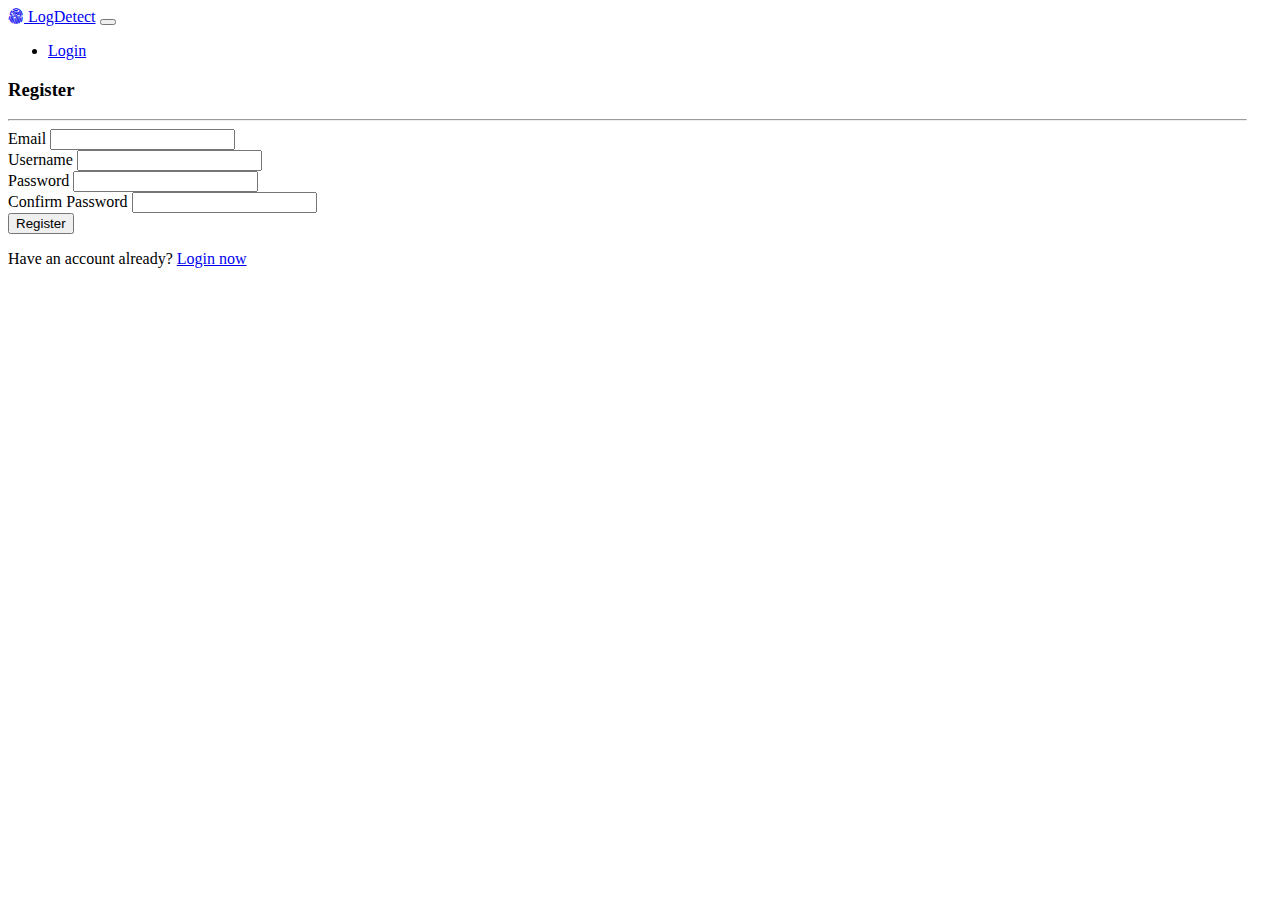
<file: html/core/entry/register/index.html>
<!-- TEMPLATE -->
<!DOCTYPE html>
<html lang="en" data-bs-theme="dark">
<head>
    <meta charset="UTF-8">
    <meta http-equiv="X-UA-Compatible" content="IE=edge">
    <meta name="viewport" content="width=device-width, initial-scale=1.0">

    <!-- Bootstrap Links -->
    <link href="https://cdn.jsdelivr.net/npm/bootstrap@5.3.0-alpha3/dist/css/bootstrap.min.css" rel="stylesheet" integrity="sha384-KK94CHFLLe+nY2dmCWGMq91rCGa5gtU4mk92HdvYe+M/SXH301p5ILy+dN9+nJOZ" crossorigin="anonymous">
    <script src="https://cdn.jsdelivr.net/npm/bootstrap@5.3.0-alpha3/dist/js/bootstrap.bundle.min.js" integrity="sha384-ENjdO4Dr2bkBIFxQpeoTz1HIcje39Wm4jDKdf19U8gI4ddQ3GYNS7NTKfAdVQSZe" crossorigin="anonymous"></script>

    <!-- Boostrap Icons -->
    <link rel="stylesheet" href="https://cdn.jsdelivr.net/npm/bootstrap-icons@1.10.5/font/bootstrap-icons.css">

    <!-- Custom CSS -->
    <link rel="stylesheet" href="../../../assets/css/main.css">

    <!-- Page Title -->
    <title>LogDetect</title>
</head>
<body>

  <!-- <script>window.location.href = '/'; </script> -->
    <!-- START REDIRECTION -->
    <!-- <script>window.location.href = '/core/entry/login/'; </script> -->
    <!-- END REDIRECTION -->

    <!-- Start Navigation -->
    <nav class="navbar navbar-expand-lg bg-body-tertiary">
        <div class="container-fluid">
            <!-- Start Logo Link -->
                <a class="navbar-brand fs-3 ps-3" href="#"><i class="bi bi-fingerprint"></i> LogDetect</a>
            <!-- End Logo Link -->


          <button class="navbar-toggler" type="button" data-bs-toggle="collapse" data-bs-target="#navbarSupportedContent" aria-controls="navbarSupportedContent" aria-expanded="false" aria-label="Toggle navigation">
            <span class="navbar-toggler-icon"></span>
          </button>

          <div class="collapse navbar-collapse" id="navbarSupportedContent">

            <!-- Start Links -->
            <ul class="navbar-nav ms-auto mb-2 me-3 mb-lg-0">
                <li class="nav-item">
                  <a class="nav-link active" aria-current="page" href="/core/entry/login/">Login</a>
                </li>

              </ul>
            <!-- End Links -->

            <!-- <form class="d-flex" role="search">
              <input class="form-control me-2" type="search" placeholder="Search" aria-label="Search">
              <button class="btn btn-outline-success" type="submit">Search</button>
            </form> -->
          </div>
        </div>
    </nav>
    <!-- End Navigation -->

    <div class="container-fluid content mt-5">
        <div class="row justify-content-center">
            <div class="col-md-4">
               <div class="card">
                  <div class="card-body">
                     <h3 class="card-title text-center">Register</h3>
                     <hr>
                     <form action="" method="post">
                       <div class="mb-3">
                           <label for="email" class="form-label">Email</label>
                           <input type="email" class="form-control" id="email" name="email" required>
                        </div>
                        <div class="mb-3">
                           <label for="uname" class="form-label">Username</label>
                           <input type="text" class="form-control" id="uname" name="uname" required>
                        </div>
                        <div class="mb-3">
                           <label for="password" class="form-label">Password</label>
                           <input type="password" class="form-control" id="password" name="password" required>
                        </div>
                       <div class="mb-3">
                           <label for="cpassword" class="form-label">Confirm Password</label>
                           <input type="cpassword" class="form-control" id="cpassword" name="cpassword" required>
                        </div>
                        <button name="register-btn" type="submit" class="btn btn-primary">Register</button>
                     </form>
                     <p class="mt-3">Have an account already? <a href="/core/entry/login/">Login now</a></p>
                  </div>
               </div>
            </div>
        </div>
    </div>
     
    <script src="../../../assets/scripts/script.js"></script>
</body>
</html>
</file>
<file: html/assets/css/main.css>
@media only screen and (max-width: 900px) {
  .stats-row {
    flex-direction: column;
  }
  .pew-pew {
    width: 100% !important;
    margin-bottom: 15px !important;
    padding-left: 0px !important;
  }
  #barGraph {
    width: 100% !important;
    height: 400px;
  }
  .graph-container {
    border: 1px solid #ccc;
    width: 100% !important; 
    margin-bottom: 15px !important;
  }
}

/* .oval-background {
  border-radius: 50px !important;
  background-color: pink !important;
  padding: 4px 12px !important;
} */

/* Light Mode */
:root {
  --background-color: #f0f0f0;
}

/* Dark Mode */
@media (prefers-color-scheme: dark) {
  :root {
    --background-color: #242628;
  }
}





.stats-row {
  display: flex;
}
.content {
    width: 98%;
}

#barGraph {
  width: 100%;
  height: 398px;
}
.graph-container {
  width: 100%; 
  height: 400px;
}
.graph-container.border {
  border: 1px solid #ccc;
}
.graph-container.border1 {
  border: 1px solid #2c3035;
}
  
  
  .bar {
    width: 50%;
    background-color: rgb(47, 86, 123);
    display: inline-block;
    vertical-align: bottom;
  }

  .total-alerts {
    font-weight: bold;
  }

  .custom-card {
    height: 150px; 
  }
  
  .custom-card-number {
    font-size: 40px;
    display: flex;
    align-items: center;
    justify-content: center;
  }
  .icons {
    font-size: 50px;
  }
  .mode-button {
    border: none;
    border-radius: 100%;
    padding: 12px;
    font-size: 12px;
    cursor: pointer;
    margin-right: 10px;
    margin-left: 1px;
  }
  .mode-button.active {
    display: inline-block;
  }
  .mode-button.hide {
    display: none;
  }
</file>
